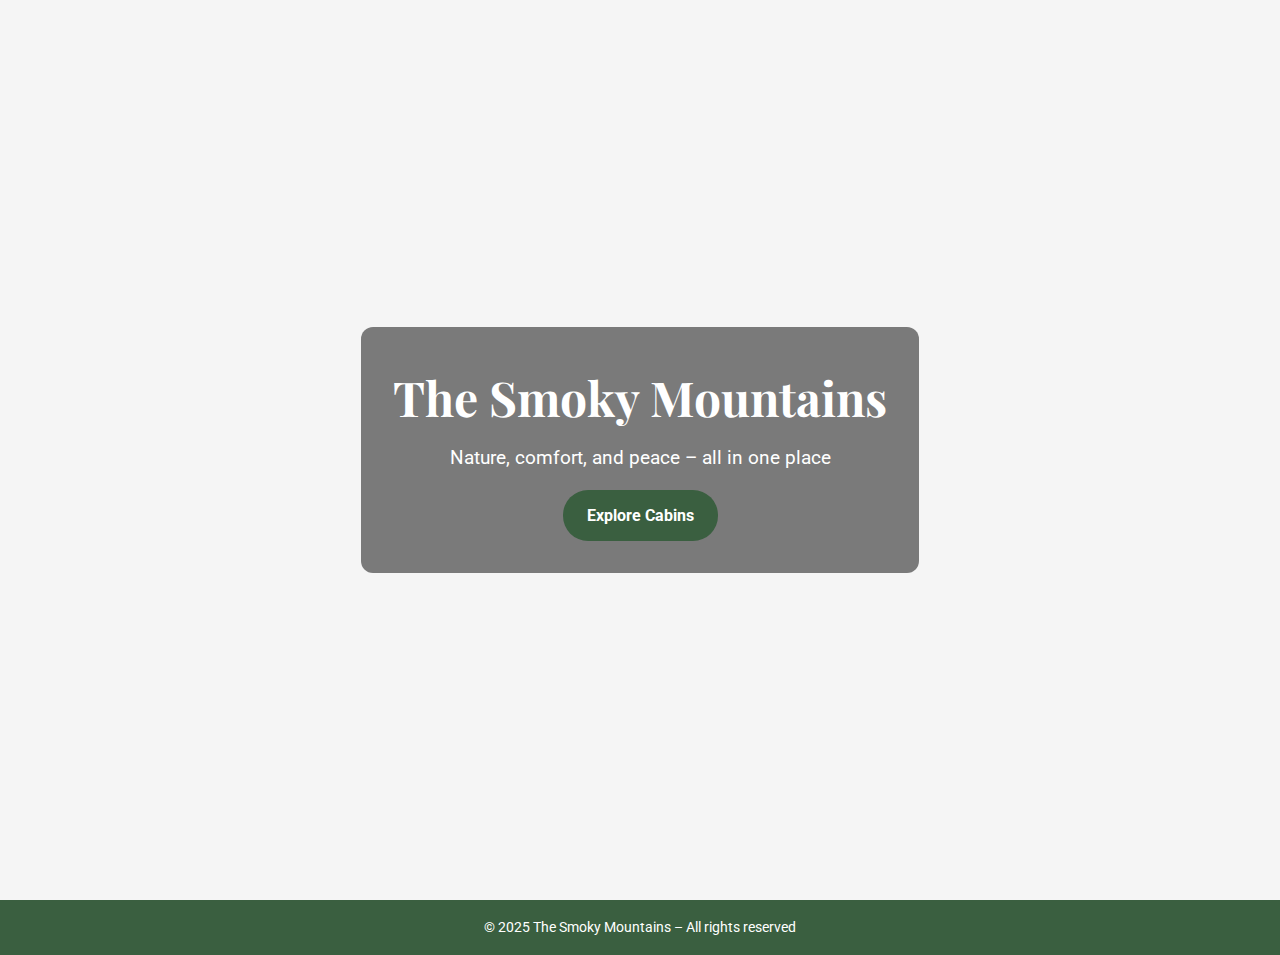
<file: index.html>
<!DOCTYPE html>
<html lang="en">
<head>
  <meta charset="UTF-8" />
  <meta name="viewport" content="width=device-width, initial-scale=1.0"/>
  <title>The Smoky Mountains</title>
  <link rel="stylesheet" href="css/index.css">
  <link href="https://fonts.googleapis.com/css2?family=Playfair+Display:wght@500&family=Roboto&display=swap" rel="stylesheet">
</head>
<body>
  <header class="hero">
    <div class="hero-content">
      <h1>The Smoky Mountains</h1>
      <p>Nature, comfort, and peace – all in one place</p>
      <a href="cabins.html" class="btn">Explore Cabins</a>
    </div>
  </header>

  <footer>
    <p>&copy; 2025 The Smoky Mountains – All rights reserved</p>
  </footer>
</body>
</html>
</file>
<file: css/index.css>
* {
    box-sizing: border-box;
    margin: 0;
    padding: 0;
  }
  
  body {
    font-family: 'Roboto', sans-serif;
    color: #333;
    background-color: #f5f5f5;
    line-height: 1.6;
  }
  
  header.hero {
    background-image: url('https://images.unsplash.com/photo-1506744038136-46273834b3fb?ixlib=rb-4.0.3&auto=format&fit=crop&w=1400&q=80');
    background-size: cover;
    background-position: center;
    height: 100vh;
    color: white;
    display: flex;
    align-items: center;
    justify-content: center;
    text-align: center;
  }
  
  .hero-content {
    background-color: rgba(0, 0, 0, 0.5);
    padding: 2rem;
    border-radius: 12px;
  }
  
  .hero h1 {
    font-family: 'Playfair Display', serif;
    font-size: 3rem;
    margin-bottom: 0.5rem;
  }
  
  .hero p {
    font-size: 1.2rem;
    margin-bottom: 1rem;
  }
  
  .btn {
    display: inline-block;
    padding: 0.8rem 1.5rem;
    background-color: #3a5f40;
    color: white;
    text-decoration: none;
    border-radius: 25px;
    transition: background-color 0.3s ease;
    font-weight: bold;
  }
  
  .btn:hover {
    background-color: #2e4931;
  }
  
  .intro {
    padding: 2rem;
    text-align: center;
    max-width: 800px;
    margin: 0 auto;
    background-color: white;
  }
  
  .cabins {
    display: flex;
    flex-wrap: wrap;
    justify-content: center;
    gap: 2rem;
    padding: 2rem;
  }
  
  .cabin {
    background: white;
    border-radius: 10px;
    box-shadow: 0 4px 12px rgba(0, 0, 0, 0.1);
    width: 300px;
    transition: transform 0.3s;
    overflow: hidden;
  }
  
  .cabin:hover {
    transform: translateY(-8px);
  }
  
  .cabin img {
    width: 100%;
    height: 200px;
    object-fit: cover;
  }
  
  .cabin h2 {
    margin: 1rem 0 0.5rem;
    font-family: 'Playfair Display', serif;
    color: #3a5f40;
  }
  
  .cabin p {
    padding: 0 1rem 1.5rem;
    font-size: 0.95rem;
  }
  
  .cta {
    text-align: center;
    background-color: #6a8f5e;
    color: white;
    padding: 3rem 1rem;
  }
  
  .cta h2 {
    font-size: 2rem;
    margin-bottom: 1rem;
  }
  
  footer {
    text-align: center;
    background-color: #3a5f40;
    color: white;
    padding: 1rem;
    font-size: 0.9rem;
  }
  
  /* Responsive */
  @media (max-width: 768px) {
    .cabins {
      flex-direction: column;
      align-items: center;
    }
  
    header.hero {
      height: 70vh;
    }
  
    .hero h1 {
      font-size: 2.2rem;
    }
  }
</file>
